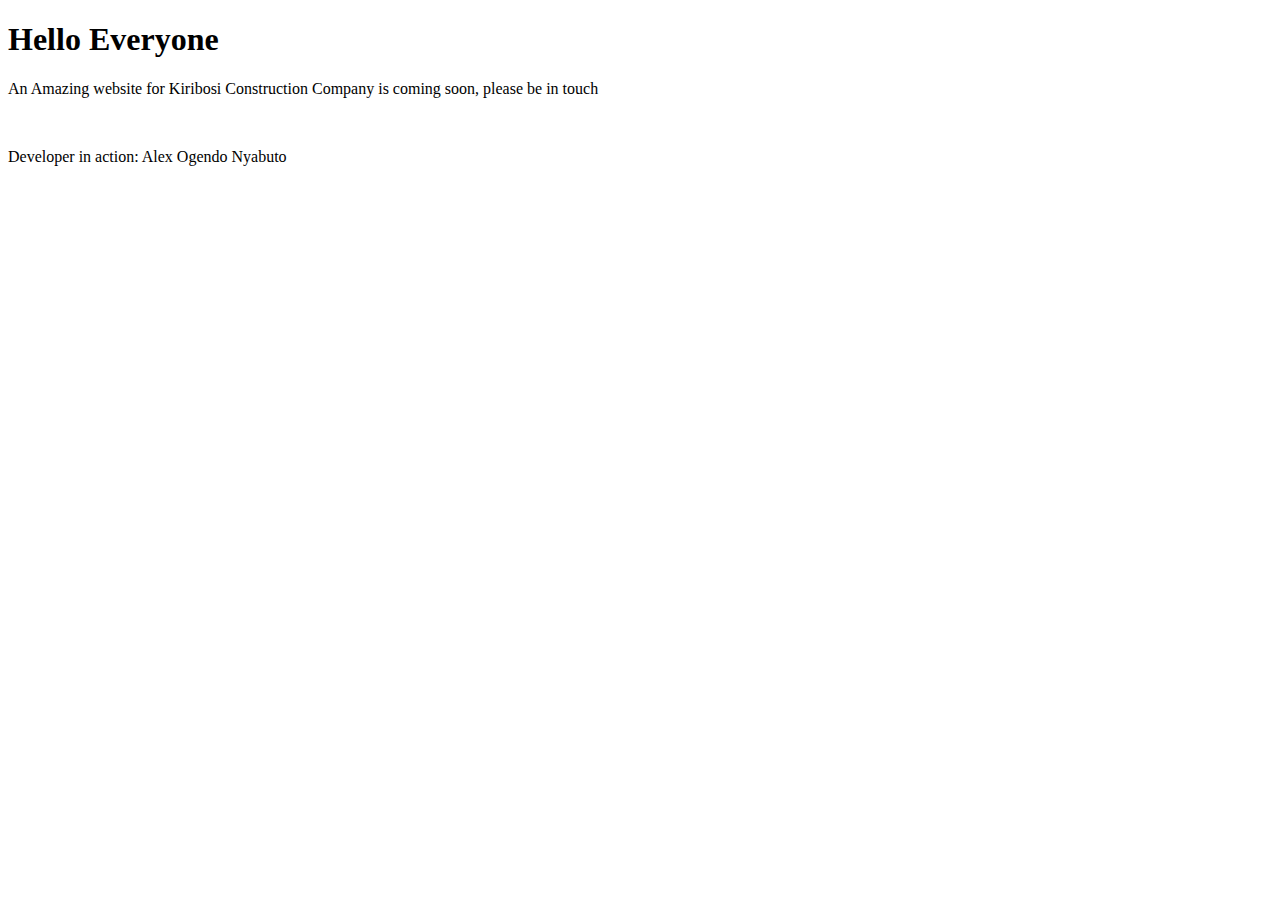
<file: old.html>
<!DOCTYPE html>
<html>
<title> Kiribosi - Construction Company</title>
<body>
<h1>Hello Everyone</h1>
<P>An Amazing website for Kiribosi Construction Company is coming soon, please be in touch</p>
<br>
<p>Developer in action: Alex Ogendo Nyabuto</p>
</body>
</html>
</file>
